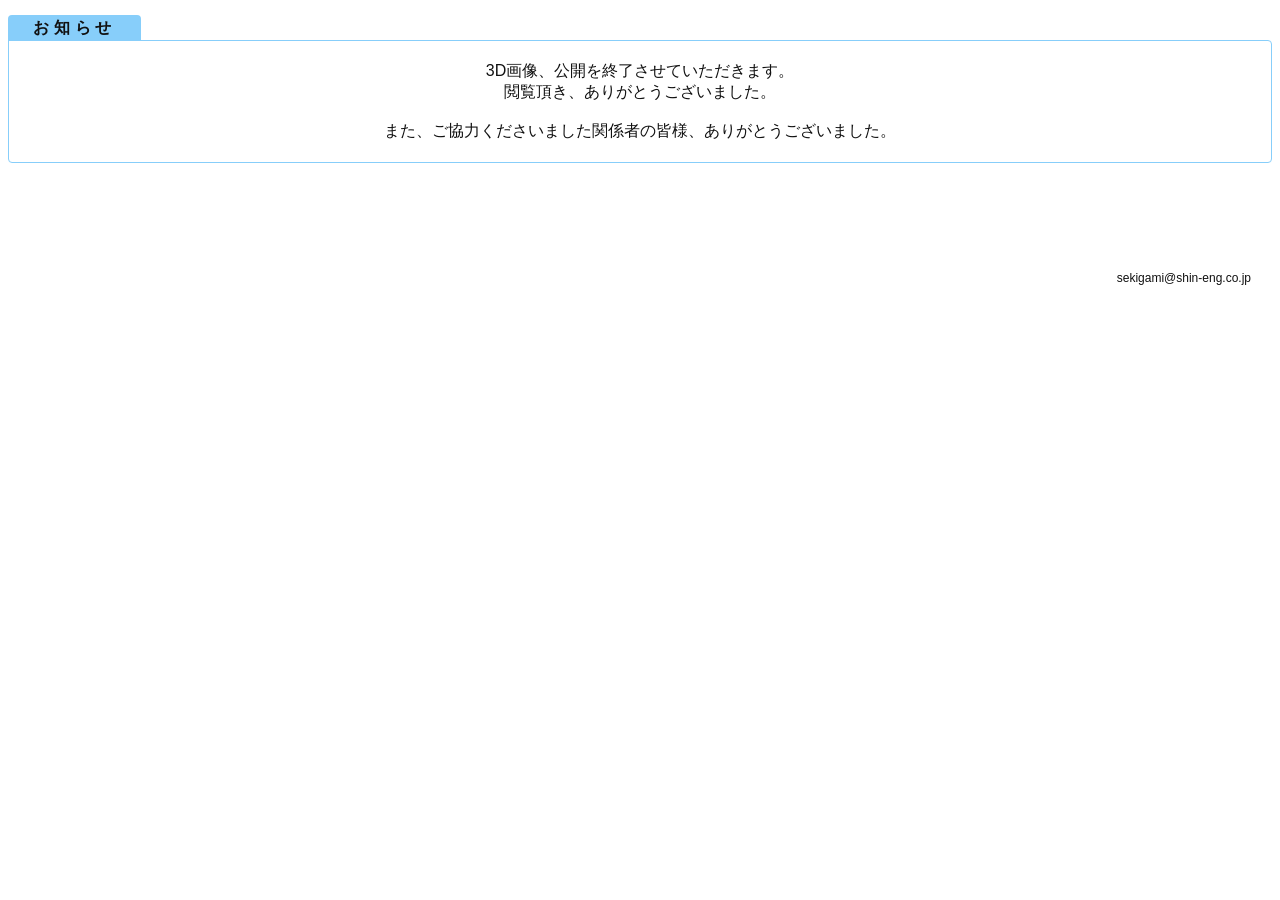
<file: index.html>
<!DOCTYPE html>
<html lang="ja">
<head>
  <meta charset="utf-8">
  <meta name="viewport" content="width=device,initial-scale=1">
  <title>3D画像につきまして</title>
  <meta name="description" content="3D画像、公開を終了させていただきます。閲覧頂き、ありがとうございました。">
  <link rel="stylesheet" href="style.css">
  <meta http-equiv="refresh" content="180">
  <meta http-equiv="x-ua-compatible" content="IE=edge">
</head>
<body bgcolor="#fff" class="drawer drawer--right">
  <font color="#111111">
    <div class="pink"><span>お知らせ</span>
      3D画像、公開を終了させていただきます。<br>閲覧頂き、ありがとうございました。<br><br>また、ご協力くださいました関係者の皆様、ありがとうございました。<br></div>
  </font>
  <br>
  <br>
  <br>
  <br>
  <footer>sekigami@shin-eng.co.jp</footer>
</body>
</html>
</file>
<file: style.css>
@charset "utf-8";

body {
  font-family: sans-serif;
  animation: fadeIn 8s ease 0s 1 normal;
  -webkit-animation: fadeIn 8s ease 0s 1 normal;
}

* {
	-webkit-box-sizing: border-box;
	        box-sizing: border-box;
}
a,
a:visited,
a:hover,
a:active {
	text-decoration: none;
	color: inherit;
}
.cp_fullscreenmenu {
	position: fixed;
	z-index: 1;
	top: 0;
	right: 0;
}
/*menuコンテンツ*/
.cp_fullscreenmenu .menu {
	position: fixed;
	top: 0;
	right: 0;
	display: flex;
	visibility: hidden;
	overflow: hidden;
	width: 100%;
	height: 100%;
	pointer-events: none;
	outline: 1px solid transparent;

	-webkit-backface-visibility: hidden;
	        backface-visibility: hidden;
	align-items: center;
	justify-content: center;
}
.cp_fullscreenmenu .menu > div {
	display: flex;
	overflow: hidden;
	width: 200vw;
	height: 200vw;
	transition: all 0.4s ease;
	-webkit-transform: scale(0);
	        transform: scale(0);
	text-align: center;
	color: #87cefa;
	border-radius: 50%;
	background: rgba(255,255,255 ,0.95);

	flex: none;
	-webkit-backface-visibility: hidden;
	        backface-visibility: hidden;
	align-items: center;
	justify-content: center;
}
.cp_fullscreenmenu .menu > div > ul {
	display: block;
	max-height: 100vh;
	margin: 0;
	padding: 0 1em;
	list-style: none;
	transition: opacity 0.4s ease;
	opacity: 0;
}
.cp_fullscreenmenu .menu > div > ul > li {
	font-size: 24px;
	display: block;
	margin: 1em;
	padding: 0;
}
.cp_fullscreenmenu .menu > div > ul > li > a {
	position: relative;
	display: inline;
	cursor: pointer;
	transition: color 0.4s ease;
}
.cp_fullscreenmenu .menu > div > ul > li > a:hover {
	color: #111;
}
.cp_fullscreenmenu .menu > div > ul > li > a:hover:after {
	width: 100%;
}
.cp_fullscreenmenu .menu > div > ul > li > a:after {
	position: absolute;
	z-index: 1;
	bottom: -0.15em;
	right: 0;
	width: 0;
	height: 2px;
	content: '';
	transition: width 0.4s ease;
	background: #111;
}
/*クリックしたらメニューが開閉の動作*/
.cp_fullscreenmenu .toggle {
	position: absolute;
	z-index: 2;
	top: 0;
	right: 0;
	width: 60px;
	height: 60px;
	cursor: pointer;
	opacity: 0;
}
.cp_fullscreenmenu .toggle:checked + .hamburger > span {
	-webkit-transform: rotate(135deg);
	        transform: rotate(135deg);
}
.cp_fullscreenmenu .toggle:checked + .hamburger > span:before,
.cp_fullscreenmenu .toggle:checked + .hamburger > span:after {
	top: 0;
	-webkit-transform: rotate(90deg);
	        transform: rotate(90deg);
}
.cp_fullscreenmenu .toggle:checked + .hamburger > span:after {
	opacity: 0;
}
.cp_fullscreenmenu .toggle:checked ~ .menu {
	visibility: visible;
	pointer-events: auto;
}
.cp_fullscreenmenu .toggle:checked ~ .menu > div {
	transition-duration: 0.75s;
	-webkit-transform: scale(1);
	        transform: scale(1);
}
.cp_fullscreenmenu .toggle:checked ~ .menu > div > ul {
	opacity: 1;
}
.cp_fullscreenmenu .toggle:checked ~ .menu > div > ul li:nth-of-type(1) {
	transition-delay: 0.4s;
}
.cp_fullscreenmenu .toggle:checked ~ .menu > div > ul li:nth-of-type(2) {
	transition-delay: 0.6s;
}
.cp_fullscreenmenu .toggle:checked ~ .menu > div > ul li:nth-of-type(3) {
	transition-delay: 0.8s;
}
.cp_fullscreenmenu .toggle:checked ~ .menu > div > ul li:nth-of-type(4) {
	transition-delay: 1.0s;
}
.cp_fullscreenmenu .toggle:hover + .hamburger {
	box-shadow: inset 0 0 0px rgba(0, 0, 0, 0);
}
.cp_fullscreenmenu .toggle:checked:hover + .hamburger > span {
	-webkit-transform: rotate(225deg);
	        transform: rotate(225deg);
}
/*ハンバーガー*/
.cp_fullscreenmenu .hamburger {
	position: absolute;
	z-index: 1;
	top: 0;
	right: 0;
	display: block;
	width: 60px;
	height: 60px;
	padding: 0.5em 1em;
	cursor: pointer;
	transition: box-shadow 0.4s ease;
	border-radius: 0 0.12em 0.12em 0;
	background: rgba(255,255,255 ,0);

	-webkit-backface-visibility: hidden;
	        backface-visibility: hidden;
}
.cp_fullscreenmenu .hamburger > span {
	position: relative;
	top: 50%;
	display: block;
	width: 100%;
	height: 2px;
	transition: all 0.4s ease;
	background: #111;
}
.cp_fullscreenmenu .hamburger > span:before,
.cp_fullscreenmenu .hamburger > span:after {
	position: absolute;
	z-index: 1;
	top: -10px;
	right: 0;
	display: block;
	width: 100%;
	height: 2px;
	content: '';
	transition: all 0.4s ease;
	background: inherit;
}
.cp_fullscreenmenu .hamburger > span:after {
	top: 10px;
}



/* ↓↓はてなユーザーは横幅がMAXにならない場合入れた方が良いかも↓↓ */	#top-editarea {	    width: 100%;	    margin: 0 auto 0 auto;	 }

/* ↓↓大衆向け↓↓ */
.recommends {	    margin: 0;	    width: 100%;	}	.recommends

 .carousel {	    list-style-type: none;
                  background:#fff;
                  padding: 0px;
                  width: 100%;
                  overflow-x: scroll;	    -webkit-overflow-scrolling: touch;	    white-space: nowrap;
                  margin: 0;
            	}
.recommends .carousel li {
  	    background: #fff;
  	    margin: 10px;
        text-align: center;
        display: inline-block;
        word-break: break-all;
	}

  .recommend-img{
    width: 200px;
  }

  .recommends a.recommend-entry {
    display: block;
    width: 200px;
    font-size: 1rem;
    font-weight: 600;
    background: #fff;
    box-shadow: 0px 0px 3px rgba(0,0,0,0.1);
    position: relative;
    line-height: 1.5;
  }

  .recommends a.recommend-entry:hover {
    box-shadow: 0 15px 30px -5px rgba(0,0,0,.15),0 0 5px rgba(0,0,0,.1);
    transform: translateY(-4px);
    transition: 0.2s;
    background: #fff;
  }

  .recommend-title {
    display:flex ;
    padding: 0.5em 0.5em;
    word-break: break-all;
    width: 100%;
    white-space: normal;
    text-align: left;
  }

  h1{
    box-sizing:border-box;
    max-width: 1900px;
    margin: 0 auto 10px auto;
    padding:15px 30px;
    background-color: #fff;
    border: #fff 1px solid;
    border-radius: 0px 0px 0px 0px;
    color: #111;
    font-size: 20px;
    text-align: center;
  }

  h2{
    font-size: 16px;
    text-align: left;
  }

  h4{
    padding-right: 25px ;
    text-align: right;
    position: relative;
  }

  .btn{
    display: inline-block;
    text-decoration: none;
    color: #111;
    background-color: #fff;
    width: 100px;
    height: 30px;
    line-height: 30px;
    border-radius: 50%;
    border: double 1px #fff;
    text-align: center;
    vertical-align: middle;
    overflow: hidden;
    transition: 1s;
  }

  .btn:hover{
    -webkit-transform: rotateY(-360deg);
    -ms-transform: rotateY(-360deg);
    transform: rotateY(-360deg);
  }

  .pink2{
    position:relative;
    padding: 5px ;
    margin: 40px 20px 20px 0 ;
    width: 100%;
    border: 1px solid #87cefa;
    border-radius:0 4px 4px 4px ;
    color: #111;
    text-align: center;
}

.pink2 span{
    position:absolute;
    top: -26px;
    left: -1px;
    padding: 5px 25px;
    background-color: #87cefa;
    border-radius:4px 4px 0 0;
    color:#111;
    font-weight:800;
    letter-spacing:.3em;
    line-height: 1em;
}

  .pink{
    position:relative;
    padding: 20px;
    margin: 40px 20px 20px 0 ;
    width: 100%;
    border: 1px solid #87cefa;
    border-radius:0 4px 4px 4px ;
    color: #111;
    text-align: center;
}
.pink span{
    position:absolute;
    top: -26px;
    left: -1px;
    padding: 5px 25px;
    background-color: #87cefa;
    border-radius:4px 4px 0 0;
    color:#111;
    font-weight:800;
    letter-spacing:.3em;
    line-height: 1em;
}


  footer{
  	box-sizing:border-box;
  	max-width: 1900px;
  	margin: 0 auto 10px auto;
  	padding:15px 30px;
  	background-color: #fff;
  	border: #fff 1px solid;
  	border-radius: 0px 0px 0px 0px;
  	color: #111;
  	font-size: 12px;
    padding-right: 20px;
  	text-align: right;
  }

  @keyframes fadeIn {
      0% {opacity: 0}
      100% {opacity: 1}
  }

  @-webkit-keyframes fadeIn {
      0% {opacity: 0}
      100% {opacity: 1}
  }
</file>
